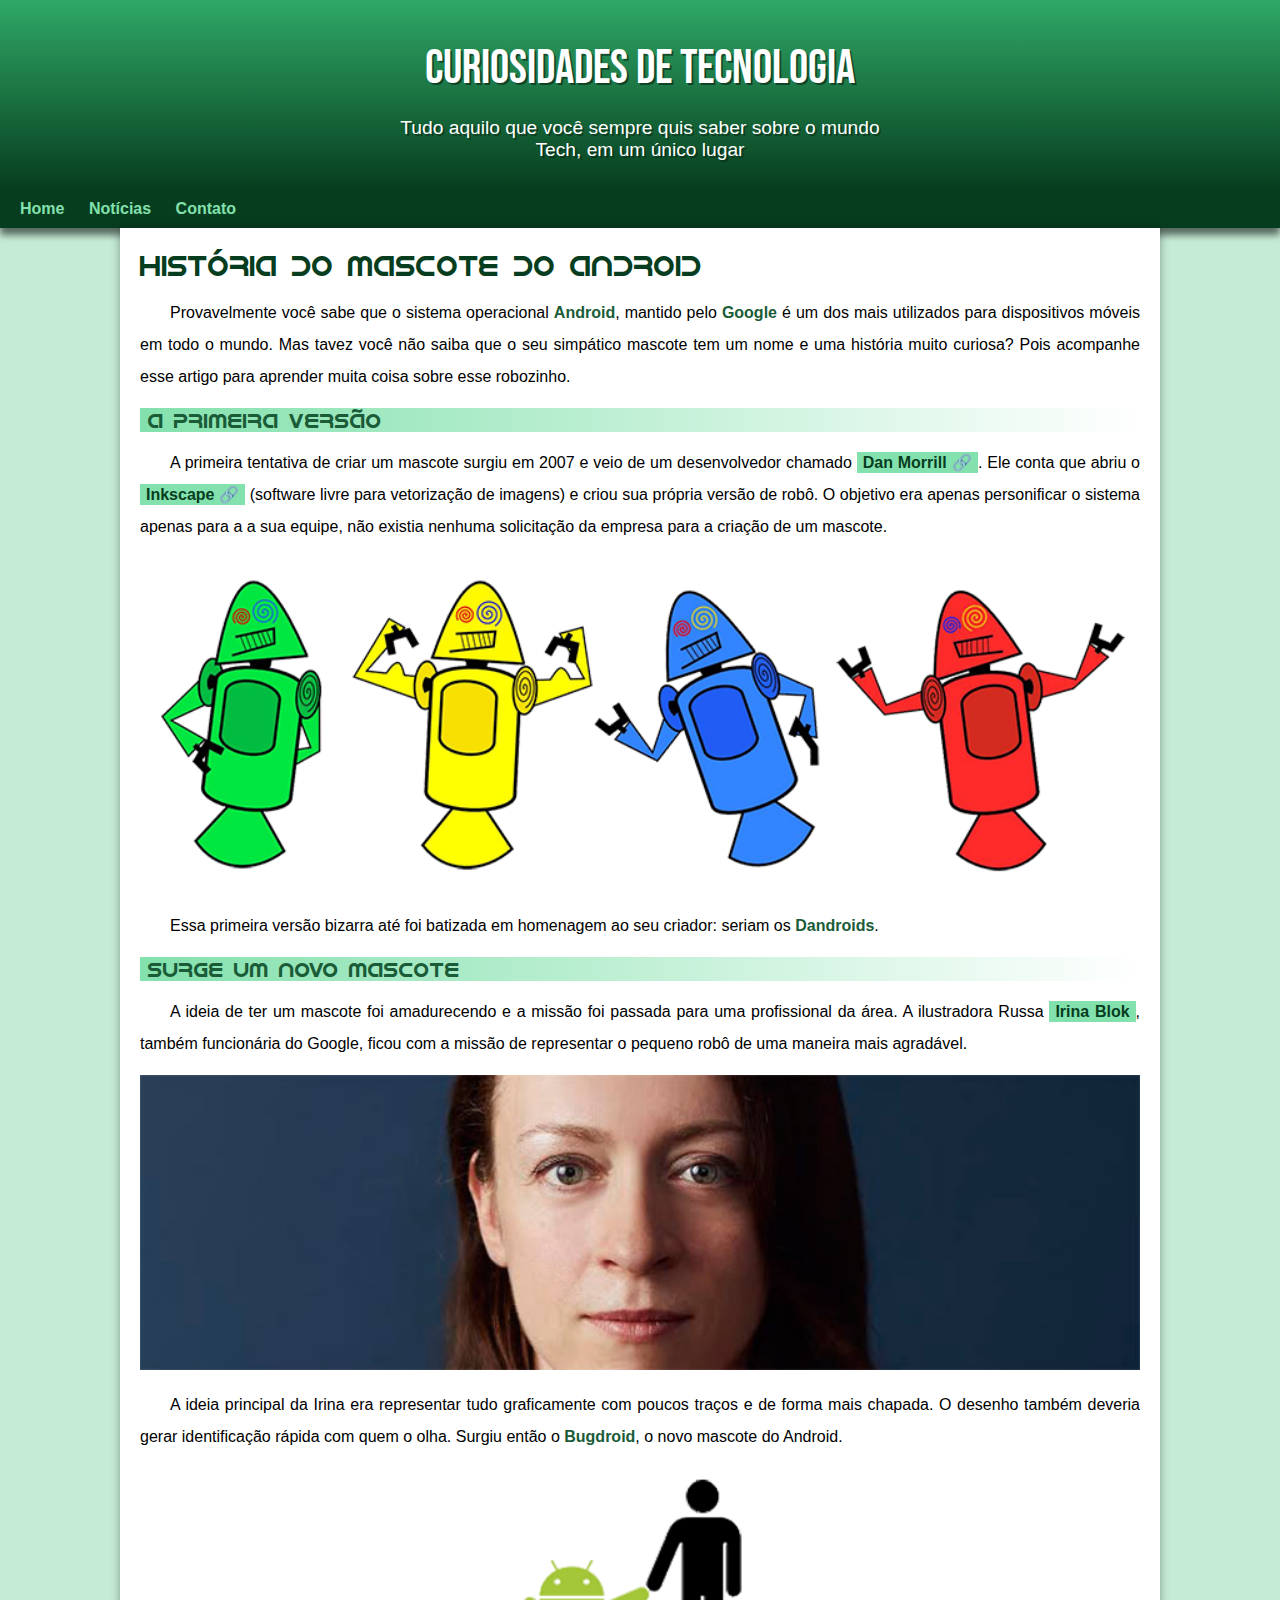
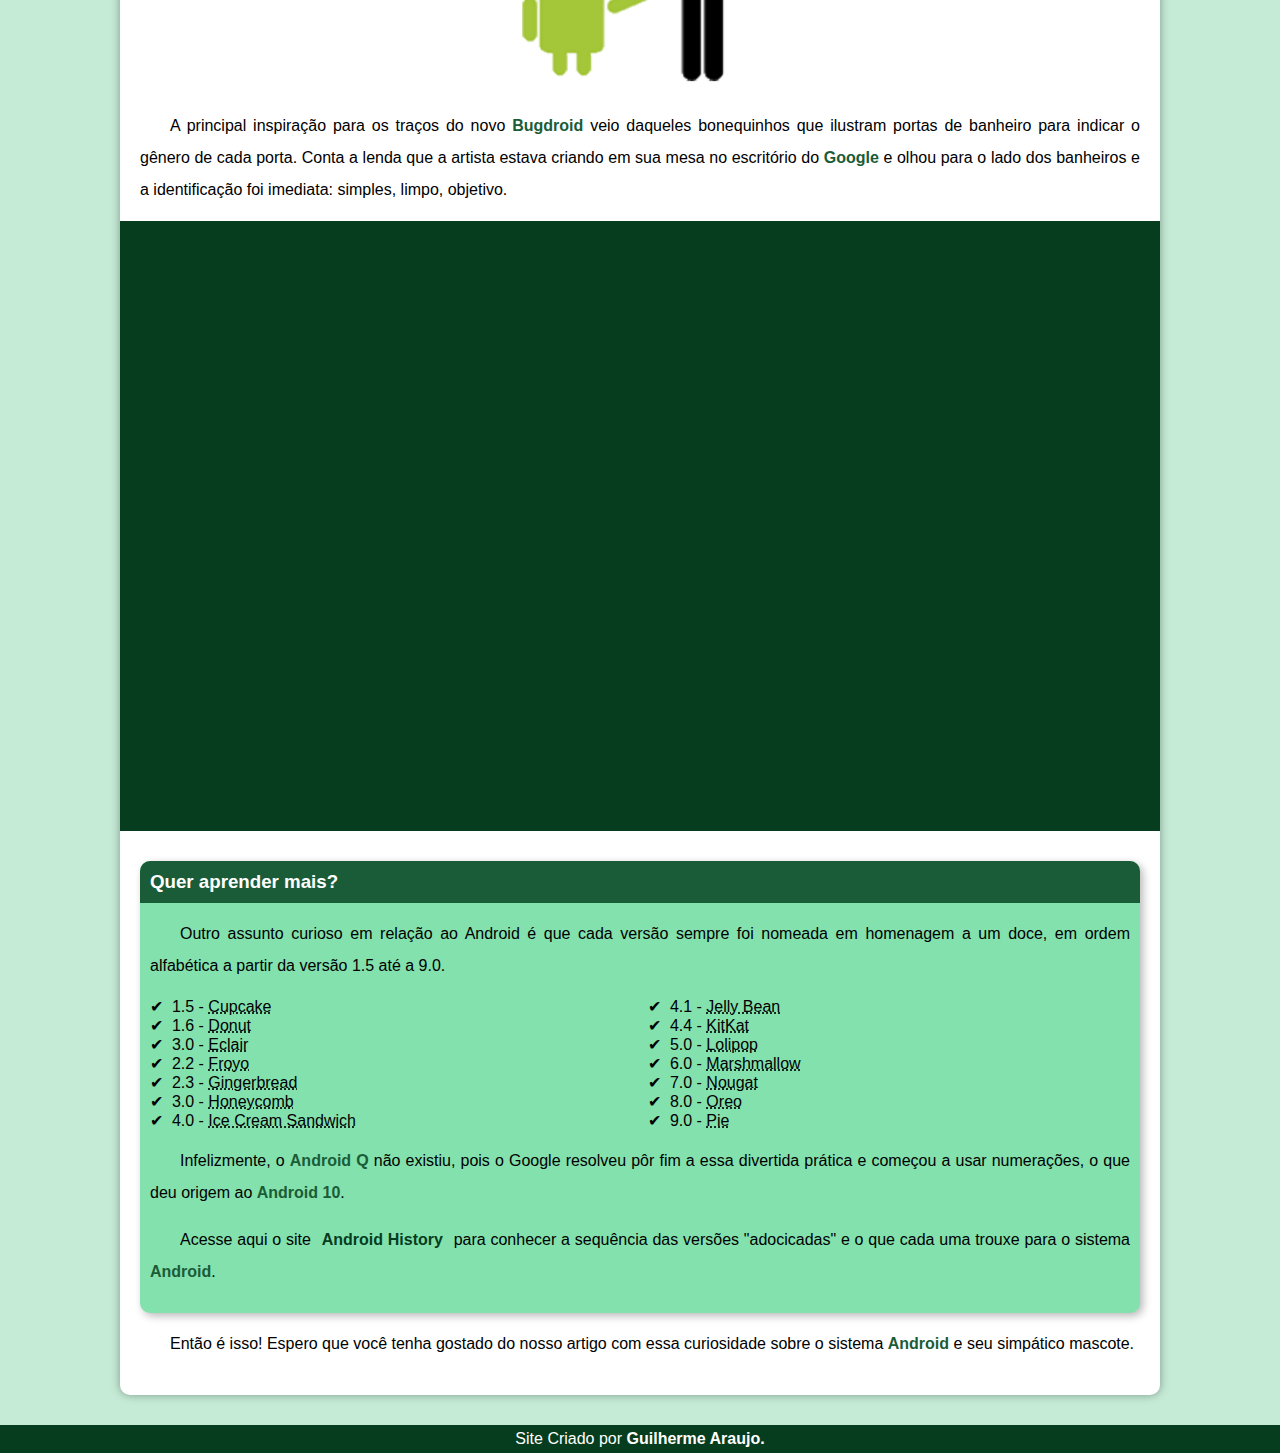
<file: index.html>
<!DOCTYPE html>
<html lang="en">
<head>
    <meta charset="UTF-8">
    <meta name="viewport" content="width=device-width, initial-scale=1.0">
    <link rel="shortcut icon" href="imagens/favicon.ico" type="image/x-icon">
    <link rel="stylesheet" href="estilo/style.css">
    <title>Como surgiu o mascote do Android?</title>
</head>
<body>
    <header>
        <h1>Curiosidades de Tecnologia</h1>
        <p>Tudo aquilo que você sempre quis saber sobre o mundo Tech, em um único lugar</p>
    </header>
    <nav>
        <a href="#">Home</a>
        <a href="#">Notícias</a>
        <a href="#">Contato</a>
    </nav>
    <main>
        <article>
            <h1>História do Mascote do Android</h1>

                <p>Provavelmente você sabe que o sistema operacional <strong>Android</strong>, mantido pelo <strong>Google</strong> é um dos mais utilizados para dispositivos móveis em todo o mundo. Mas tavez você não saiba que o seu simpático mascote tem um nome e uma história muito curiosa? Pois acompanhe esse artigo para aprender muita coisa sobre esse robozinho.</p>
                
                <h2>A primeira versão</h2>
                
                <p>A primeira tentativa de criar um mascote surgiu em 2007 e veio de um desenvolvedor chamado <a href="https://androidcommunity.com/dan-morrill-shows-us-the-android-mascot-that-almost-was-20130103/" target="_blank" class="externo">Dan Morrill</a>. Ele conta que abriu o <a href="https://inkscape.org/pt-br/" target="_blank" class="externo">Inkscape</a> (software livre para vetorização de imagens) e criou sua própria versão de robô. O objetivo era apenas personificar o sistema apenas para a a sua equipe, não existia nenhuma solicitação da empresa para a criação de um mascote.</p>
                
                <picture>
                    <source media="(max-width: 670px)" srcset="imagens/dan-droids-pq.png">
                    <img src="imagens/dan-droids.png" alt="Primeiro mascote do Android">
                </picture>
                
                <p>Essa primeira versão bizarra até foi batizada em homenagem ao seu criador: seriam os <strong>Dandroids</strong>.</p>
                
                <h2>Surge um novo mascote</h2>
                
                <p>A ideia de ter um mascote foi amadurecendo e a missão foi passada para uma profissional da área. A ilustradora Russa <a href="https://www.irinablok.com/" target="_blank">Irina Blok</a>, também funcionária do Google, ficou com a missão de representar o pequeno robô de uma maneira mais agradável.</p>
                
                <picture>
                    <source media="(max-width: 670px)" srcset="imagens/irina-blok-pq.jpg">
                    <img src="imagens/irina-blok.jpg" alt="">
                </picture>
                
                <p>A ideia principal da Irina era representar tudo graficamente com poucos traços e de forma mais chapada. O desenho também deveria gerar identificação rápida com quem o olha. Surgiu então o <strong>Bugdroid</strong>, o novo mascote do Android.
                </p>
                
                <img src="imagens/bugdroid.png" class="pequena" alt="Bugdroid">
                
                <p>A principal inspiração para os traços do novo <strong>Bugdroid</strong> veio daqueles bonequinhos que ilustram portas de banheiro para indicar o gênero de cada porta. Conta a lenda que a artista estava criando em sua mesa no escritório do <strong>Google</strong> e olhou para o lado dos banheiros e a identificação foi imediata: simples, limpo, objetivo.</p>
                
                <div class="video">
                    <iframe width="560" height="315" src="https://www.youtube.com/embed/l2UDgpLz20M?si=8tak7v2aOhqa2kCt" title="YouTube video player" frameborder="0" allow="accelerometer; autoplay; clipboard-write; encrypted-media; gyroscope; picture-in-picture; web-share" referrerpolicy="strict-origin-when-cross-origin" allowfullscreen></iframe>
                </div>
                 
                <aside>
                    <h3>Quer aprender mais?</h3>
                    
                    <p>Outro assunto curioso em relação ao Android é que cada versão sempre foi nomeada em homenagem a um doce, em ordem alfabética a partir da versão 1.5 até a 9.0.</p>
                    
                    <ul>
                        <li>1.5 - <abbr title="Bolo de Copo">Cupcake</abbr>
                        </li>
                        <li>1.6 - <abbr title="Rosquinha">Donut</abbr>
                        </li>
                        <li>3.0 - <abbr title="Bomba">Eclair</abbr>
                        </li>
                        <li>2.2 - <abbr title="Iogurte Congelado">Froyo</abbr>
                        </li>
                        <li>2.3 - <abbr title="Biscoito de Gengibre">Gingerbread</abbr>
                        </li>
                        <li>3.0 - <abbr title="Favo de Mel">Honeycomb</abbr>
                        </li>
                        <li>4.0 - <abbr title="Sanduiche de Sorvete">Ice Cream Sandwich</abbr>
                        </li>
                        <li>4.1 - <abbr title="Jujuba">Jelly Bean</abbr>
                        </li>
                        <li>4.4 - <abbr title="KitKat">KitKat</abbr>
                        </li>
                        <li>5.0 - <abbr title="Pirulito">Lolipop</abbr>
                        </li>
                        <li>6.0 - <abbr title="Marshmallow">Marshmallow</abbr>
                        </li>
                        <li>7.0 - <abbr title="Torrone">Nougat</abbr>
                        </li>
                        <li>8.0 - <abbr title="Oreo">Oreo</abbr>
                        </li>
                        <li>9.0 - <abbr title="Torta">Pie</abbr>
                        </li>
                    </ul>
                    
                    <p>Infelizmente, o <strong>Android Q</strong> não existiu, pois o Google resolveu pôr fim a essa divertida prática e começou a usar numerações, o que deu origem ao <strong>Android 10</strong>.</p>
                    
                    <p>Acesse aqui o site <a href="https://www.android.com/intl/en_uk/what-is-android/" target="_blank">Android History</a> para conhecer a sequência das versões "adocicadas" e o que cada uma trouxe para o sistema <strong>Android</strong>.</p>
                </aside>
                
                
                <p>Então é isso! Espero que você tenha gostado do nosso artigo com essa curiosidade sobre o sistema <strong>Android</strong> e seu simpático mascote.</p>
        </article>
    </main>
    <footer>
        <p>Site Criado por <a href="https://www.youtube.com/feed/you" target="_blank">Guilherme Araujo.</a></p>
    </footer>
</body>
</html>
</file>
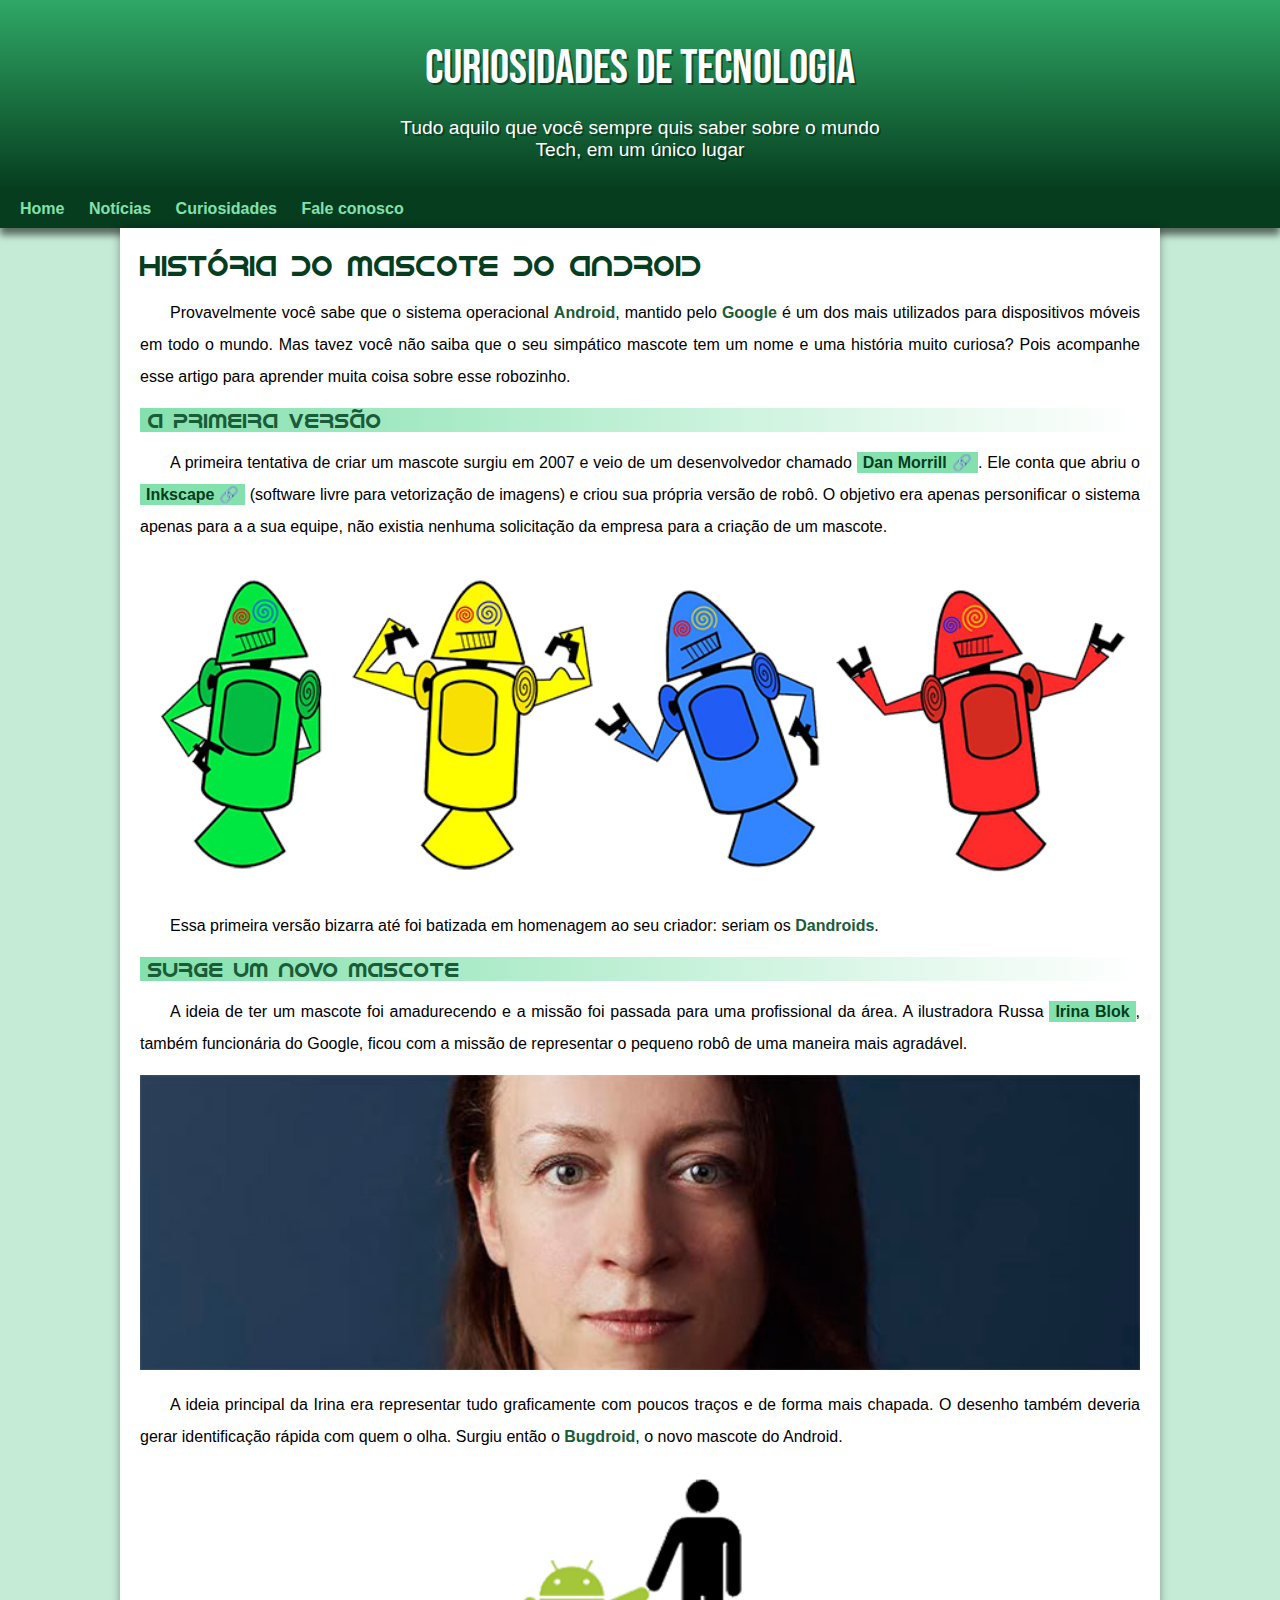
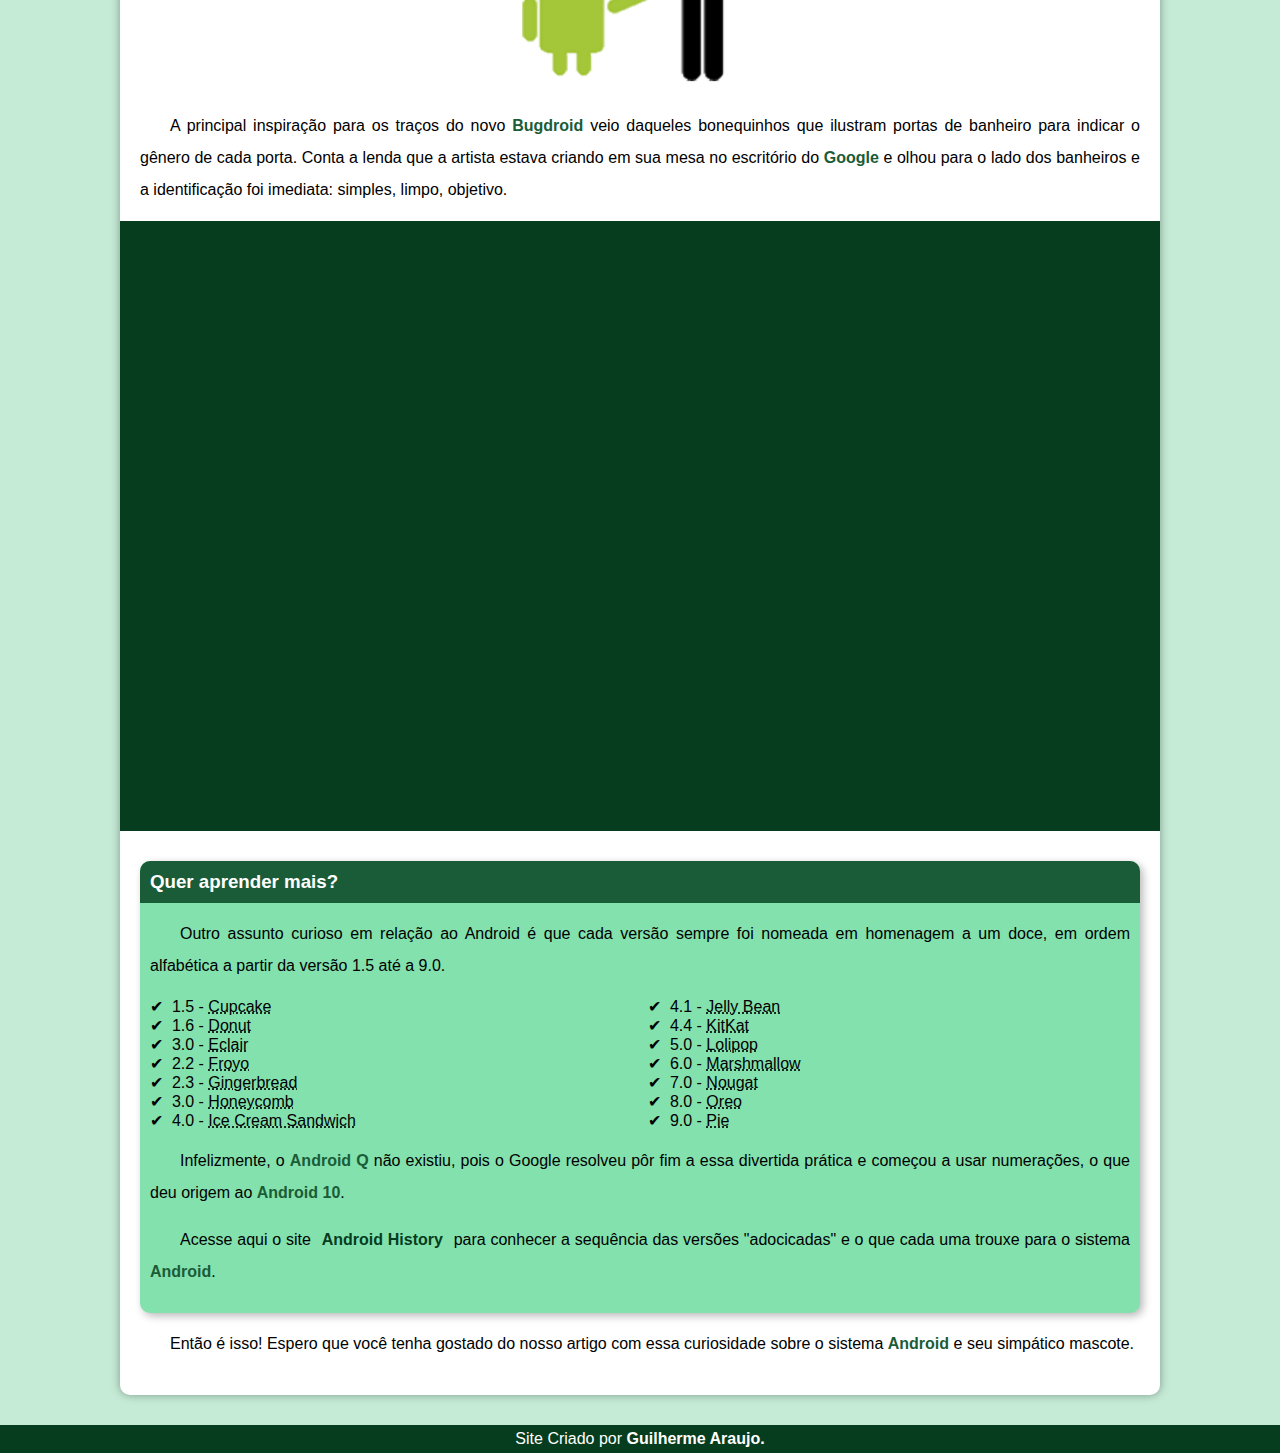
<file: index.html.html>
<!DOCTYPE html>
<html lang="en">
<head>
    <meta charset="UTF-8">
    <meta name="viewport" content="width=device-width, initial-scale=1.0">
    <link rel="shortcut icon" href="imagens/favicon.ico" type="image/x-icon">
    <link rel="stylesheet" href="estilo/style.css">
    <title>Como surgiu o mascote do Android?</title>
</head>
<body>
    <header>
        <h1>Curiosidades de Tecnologia</h1>
        <p>Tudo aquilo que você sempre quis saber sobre o mundo Tech, em um único lugar</p>
    </header>
    <nav>
        <a href="#">Home</a>
        <a href="#">Notícias</a>
        <a href="#">Curiosidades</a>
        <a href="#">Fale conosco</a>
    </nav>
    <main>
        <article>
            <h1>História do Mascote do Android</h1>

                <p>Provavelmente você sabe que o sistema operacional <strong>Android</strong>, mantido pelo <strong>Google</strong> é um dos mais utilizados para dispositivos móveis em todo o mundo. Mas tavez você não saiba que o seu simpático mascote tem um nome e uma história muito curiosa? Pois acompanhe esse artigo para aprender muita coisa sobre esse robozinho.</p>
                
                <h2>A primeira versão</h2>
                
                <p>A primeira tentativa de criar um mascote surgiu em 2007 e veio de um desenvolvedor chamado <a href="https://androidcommunity.com/dan-morrill-shows-us-the-android-mascot-that-almost-was-20130103/" target="_blank" class="externo">Dan Morrill</a>. Ele conta que abriu o <a href="https://inkscape.org/pt-br/" target="_blank" class="externo">Inkscape</a> (software livre para vetorização de imagens) e criou sua própria versão de robô. O objetivo era apenas personificar o sistema apenas para a a sua equipe, não existia nenhuma solicitação da empresa para a criação de um mascote.</p>
                
                <picture>
                    <source media="(max-width: 670px)" srcset="imagens/dan-droids-pq.png">
                    <img src="imagens/dan-droids.png" alt="Primeiro mascote do Android">
                </picture>
                
                <p>Essa primeira versão bizarra até foi batizada em homenagem ao seu criador: seriam os <strong>Dandroids</strong>.</p>
                
                <h2>Surge um novo mascote</h2>
                
                <p>A ideia de ter um mascote foi amadurecendo e a missão foi passada para uma profissional da área. A ilustradora Russa <a href="https://www.irinablok.com/" target="_blank">Irina Blok</a>, também funcionária do Google, ficou com a missão de representar o pequeno robô de uma maneira mais agradável.</p>
                
                <picture>
                    <source media="(max-width: 670px)" srcset="imagens/irina-blok-pq.jpg">
                    <img src="imagens/irina-blok.jpg" alt="">
                </picture>
                
                <p>A ideia principal da Irina era representar tudo graficamente com poucos traços e de forma mais chapada. O desenho também deveria gerar identificação rápida com quem o olha. Surgiu então o <strong>Bugdroid</strong>, o novo mascote do Android.
                </p>
                
                <img src="imagens/bugdroid.png" class="pequena" alt="Bugdroid">
                
                <p>A principal inspiração para os traços do novo <strong>Bugdroid</strong> veio daqueles bonequinhos que ilustram portas de banheiro para indicar o gênero de cada porta. Conta a lenda que a artista estava criando em sua mesa no escritório do <strong>Google</strong> e olhou para o lado dos banheiros e a identificação foi imediata: simples, limpo, objetivo.</p>
                
                <div class="video">
                    <iframe width="560" height="315" src="https://www.youtube.com/embed/l2UDgpLz20M?si=8tak7v2aOhqa2kCt" title="YouTube video player" frameborder="0" allow="accelerometer; autoplay; clipboard-write; encrypted-media; gyroscope; picture-in-picture; web-share" referrerpolicy="strict-origin-when-cross-origin" allowfullscreen></iframe>
                </div>
                 
                <aside>
                    <h3>Quer aprender mais?</h3>
                    
                    <p>Outro assunto curioso em relação ao Android é que cada versão sempre foi nomeada em homenagem a um doce, em ordem alfabética a partir da versão 1.5 até a 9.0.</p>
                    
                    <ul>
                        <li>1.5 - <abbr title="Bolo de Copo">Cupcake</abbr>
                        </li>
                        <li>1.6 - <abbr title="Rosquinha">Donut</abbr>
                        </li>
                        <li>3.0 - <abbr title="Bomba">Eclair</abbr>
                        </li>
                        <li>2.2 - <abbr title="Iogurte Congelado">Froyo</abbr>
                        </li>
                        <li>2.3 - <abbr title="Biscoito de Gengibre">Gingerbread</abbr>
                        </li>
                        <li>3.0 - <abbr title="Favo de Mel">Honeycomb</abbr>
                        </li>
                        <li>4.0 - <abbr title="Sanduiche de Sorvete">Ice Cream Sandwich</abbr>
                        </li>
                        <li>4.1 - <abbr title="Jujuba">Jelly Bean</abbr>
                        </li>
                        <li>4.4 - <abbr title="KitKat">KitKat</abbr>
                        </li>
                        <li>5.0 - <abbr title="Pirulito">Lolipop</abbr>
                        </li>
                        <li>6.0 - <abbr title="Marshmallow">Marshmallow</abbr>
                        </li>
                        <li>7.0 - <abbr title="Torrone">Nougat</abbr>
                        </li>
                        <li>8.0 - <abbr title="Oreo">Oreo</abbr>
                        </li>
                        <li>9.0 - <abbr title="Torta">Pie</abbr>
                        </li>
                    </ul>
                    
                    <p>Infelizmente, o <strong>Android Q</strong> não existiu, pois o Google resolveu pôr fim a essa divertida prática e começou a usar numerações, o que deu origem ao <strong>Android 10</strong>.</p>
                    
                    <p>Acesse aqui o site <a href="https://www.android.com/intl/en_uk/what-is-android/" target="_blank">Android History</a> para conhecer a sequência das versões "adocicadas" e o que cada uma trouxe para o sistema <strong>Android</strong>.</p>
                </aside>
                
                
                <p>Então é isso! Espero que você tenha gostado do nosso artigo com essa curiosidade sobre o sistema <strong>Android</strong> e seu simpático mascote.</p>
        </article>
    </main>
    <footer>
        <p>Site Criado por <a href="https://www.youtube.com/feed/you" target="_blank">Guilherme Araujo.</a></p>
    </footer>
</body>
</html>
</file>
<file: estilo/style.css>
@charset "UTF-8";

@import url('https://fonts.googleapis.com/css2?family=Bebas+Neue&display=swap');

@font-face {
    font-family: Android;
    src: url(../fontes/idroid.otf) format(opentype);
    font-weight: normal;
}

* {
    margin: 0px;
    padding: 0px;
}


/*
#C5EBD6
#83e1ad
#3ddc84
#2fa866
#1a5c37
#063d1e
*/

:root {
    --cor0: #C5EBD6;
    --cor1: #83e1ad;
    --cor2: #3ddc84;
    --cor3: #2fa866;
    --cor4: #1a5c37;
    --cor5: #063d1e;

    --fonte-padrao: arial, Helvetica, sans-serif;
    --fonte-destaque: 'Bebas Neue', serif;
    --fonte-android: 'Android' , cursive;
}



body {
    background-color: var(--cor0);
    font-family: var(--fonte-padrao);
}

a.externo:after {
    content: '\00A0\1F517';
}



header {
    background-image: linear-gradient(to bottom, var(--cor3), var(--cor5));
    background-color: var(--cor4);
    min-height: 150px;
    text-align: center;
    padding-top: 40px;

}

header > h1 {
    color: white;
    font-family: var(--fonte-destaque);
    font-size: 3em;
    font-weight: normal;
    margin-bottom: 20px;
    text-shadow: 2px 2px 0px rgba(0, 0, 0, 0.459);
}

header > p {
    font-family: var(--fonte-padrao);
    font-size: 1.2em;
    color: white;
    max-width: 500px;
    padding-right: 10px;
    padding-left: 10px;
    margin: auto;
    padding-bottom: 20px;
    text-shadow: 2px 2px 0px rgba(0, 0, 0, 0.342);
}

nav {
    background-color: var(--cor5);
    padding: 10px;
    box-shadow: 0px 7px 7px rgba(0, 0, 0, 0.548);
}

nav > a {
    color: var(--cor1);
    padding: 10px;
    border-radius: 5px;
    text-decoration: none;
    font-weight: bold;
    
}

nav > a:hover {
    background-color: var(--cor3);
    color: var(--cor5);
    padding: 15px;
    transition: .5s;
}

main {
    min-width: 300px;
    max-width: 1000px;
    margin: auto;
    margin-bottom: 30px;
    padding: 20px;
    background-color: white;
    box-shadow: 0px 0px 10px rgba(0, 0, 0, 0.349);
    border-bottom-left-radius: 10px;
    border-bottom-right-radius: 10px;
}

main h1 {
    color: var(--cor5);
    font-family: var(--fonte-android);
    font-weight: normal;
    font-size: 1.8em;
}

main h2 {
    font-family: var(--fonte-android);
    color: var(--cor4);
    font-size: 1.3em;
    font-weight: normal;
    background-image: linear-gradient(to right, var(--cor1), transparent);
    text-indent: 8px;
}

main  p {
    margin: 15px 0px;
    text-align: justify;
    text-indent: 30px;
    font-size: 1em;
    line-height: 2em;
}

main strong {
    color: var(--cor4);
    font-weight: bold;
    
}

main a {
    text-decoration: none;
    font-weight: bold;
    color: var(--cor5);
    background-color: var(--cor1);
    padding: 2px 6px;
}

main a:hover {
    text-decoration: underline;
    color: var(--cor4);
}

main img {
    width: 100%;
}

main img.pequena {
    max-width: 350px;
    display: block;
    margin: auto;
}

div.video {
    background-color: var(--cor5);
    margin: 0px -20px 30px -20px;
    padding: 20px;
    padding-bottom: 59%;
    position: relative;
}

div.video > iframe {
    position: absolute;
    top: 5%;
    left: 5%;
    width: 90%;
    height: 90%;

}

aside {
    background-color: var(--cor1);
    padding: 10px;
    border-radius: 10px;
    box-shadow: 3px 3px 8px rgba(0, 0, 0, 0.281);

}

aside > h3 {
    background-color: var(--cor4);
    color: white;
    padding: 10px;
    margin: -10px -10px 0px -10px;
    border-radius: 10px 10px 0px 0px;
}

aside > ul {
    list-style-type: '\2714\00A0\00A0';
    list-style-position: inside;
    columns: 2;
}

footer {
    background-color: var(--cor5);
    color: white;
    text-align: center;
    font-size: 0.8;
    padding: 5px;
    
}

footer > p > a {
    color: white;
    font-weight: bolder;
    text-decoration: none;
}

footer a:hover {
    text-decoration: underline;
    color: var(--cor1);
}
</file>
